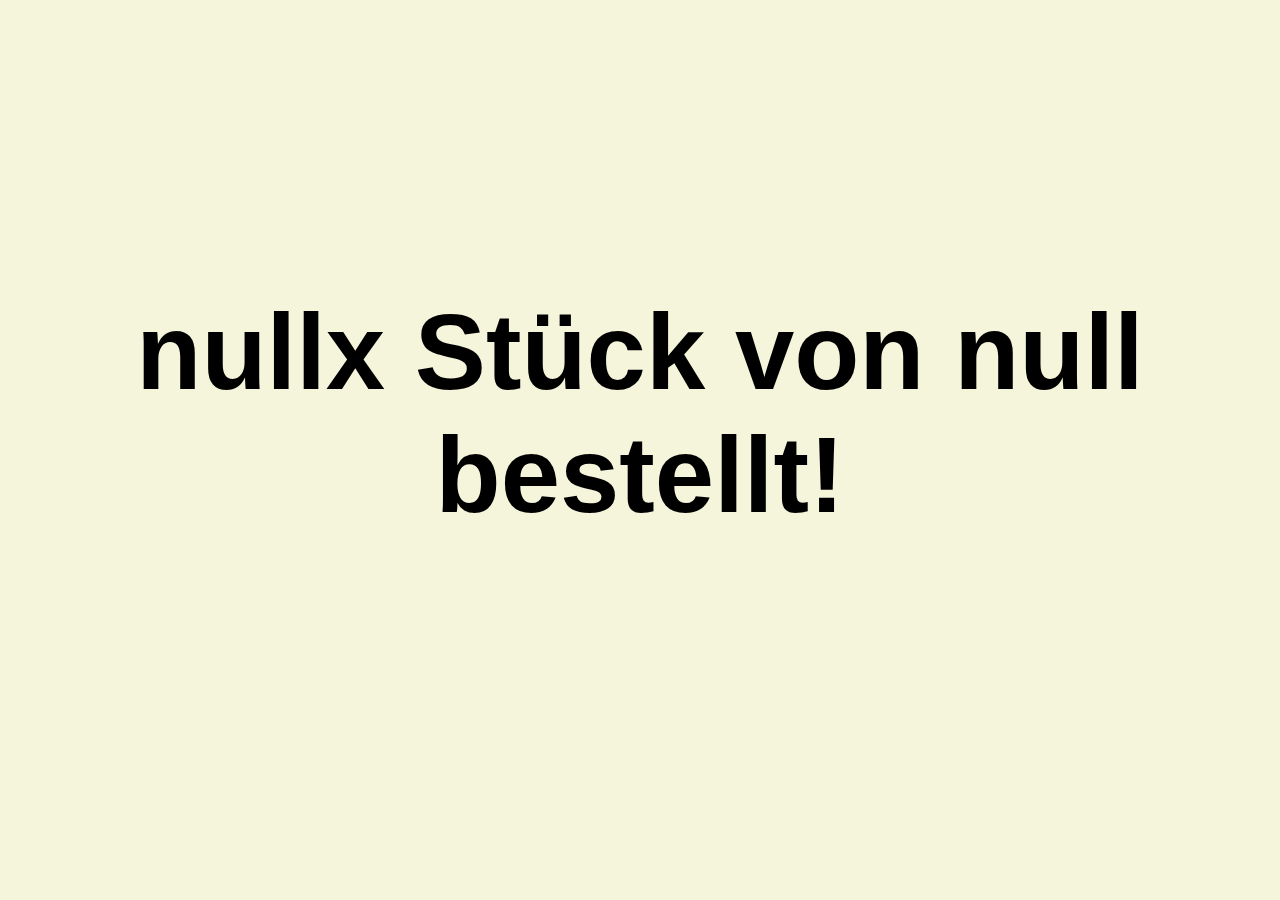
<file: success.html>
<!DOCTYPE html>
<html lang="en">
<head>
    <meta charset="UTF-8">
    <meta name="viewport" content="width=device-width, initial-scale=1.0">
    <title>Success</title>
</head>
<body>
    <h1 id="text">Fehler...</h1>
    <style>
        html {
            background-color: beige;
        }

        h1{
            font-family: sans-serif;
            font-size: 80pt;
            text-align: center;
            margin-top: 23%;
        }
    </style>
    <script>
        let orderCount = localStorage.getItem("orderCount")
        let product = localStorage.getItem("currentProduct")
        document.getElementById('text').innerHTML = ` ${orderCount}x Stück von ${product} bestellt!`
        setTimeout(function() {
            window.location.href = ("index.html")
        }, 5000);
    </script>
</body>
</html>
</file>
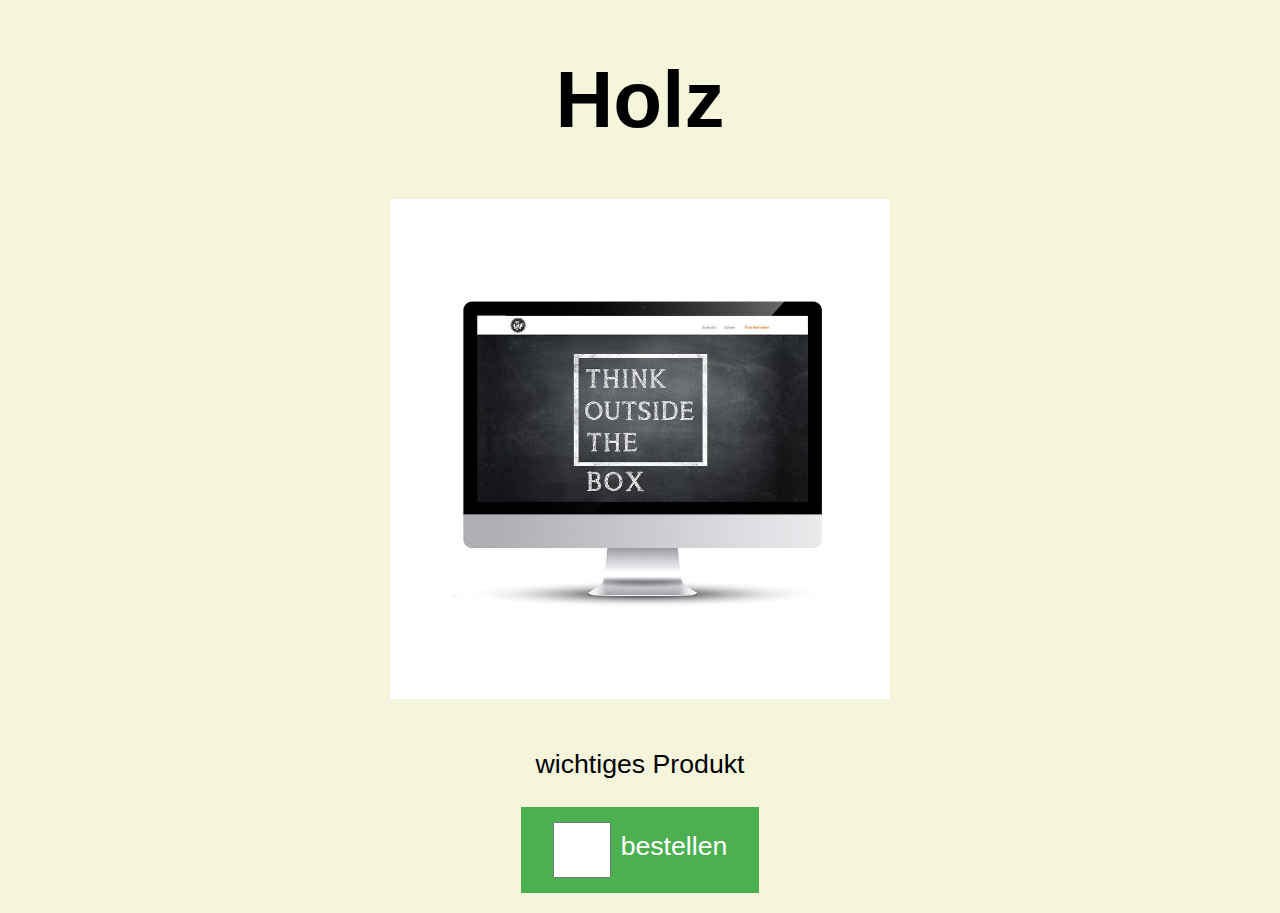
<file: products/product1/product1.html>
<!DOCTYPE html>
<html lang="en">
<head>
    <meta charset="UTF-8">
    <meta name="viewport" content="width=device-width, initial-scale=1.0">
    <title>Webshop</title>
</head>
<body>
    <style>
        html {
            background-color: beige;
        }
        .button {
            display: block;
            margin-left: auto; 
            margin-right: auto;
            background-color: #4CAF50; /* Green */
            border: none;
            color: white;
            padding: 15px 32px;
            text-align: center;
            text-decoration: none;
            font-size: 30px;
            margin-bottom: 20px;
        }

        .input {
            height: 50px;
            width: 50px;
            margin-right: 10px;
        }

    </style>
    <h1 style="font-family: sans-serif; font-size: 60pt; text-align: center;" id="Titel"></h1>
    <img src="picture.jpg" style="height: 500px; width: 500px; display: block; margin-left: auto; margin-right: auto; ">
    <p style="font-family: sans-serif; text-align: center; font-size: 20pt; margin-top: 50px; margin-left: 10%; margin-right: 10%;" id="beschreibung">Beschreibung...</p>
    <button  class="button"><input onclick="not()" id="piece" class="input" type="number"><label onclick="validate()" style="font-size: 20pt;">bestellen</label></button>
    <script>

        var product = "a";
        var stuff = "0";

        fetch('name.txt')
        .then(response => response.text())
        .then(data => {
            product = data;
        })
        .catch(error => console.error('Es gab einen Fehler:', error));



        fetch('name.txt')
          .then(response => response.text())
          .then(data => {
            document.getElementById('Titel').innerHTML = data;
          });

          fetch('beschreibung.txt')
            .then(response => response.text())
            .then(data => {
                document.getElementById('beschreibung').innerHTML = data;
            });

        function validate() {
            stuff = document.getElementById('piece').value;
            if (stuff > 0) {
                localStorage.setItem("orderCount", stuff)
                localStorage.setItem("currentProduct", product)
                window.location.href = "../../success.html"
            }
            else {
                alert("Bestellung fehlgeschlagen! Sie müssen mindestens ein Produkt bestellen.")
            }
        }

        

       </script>
</body>
</html>
</file>
